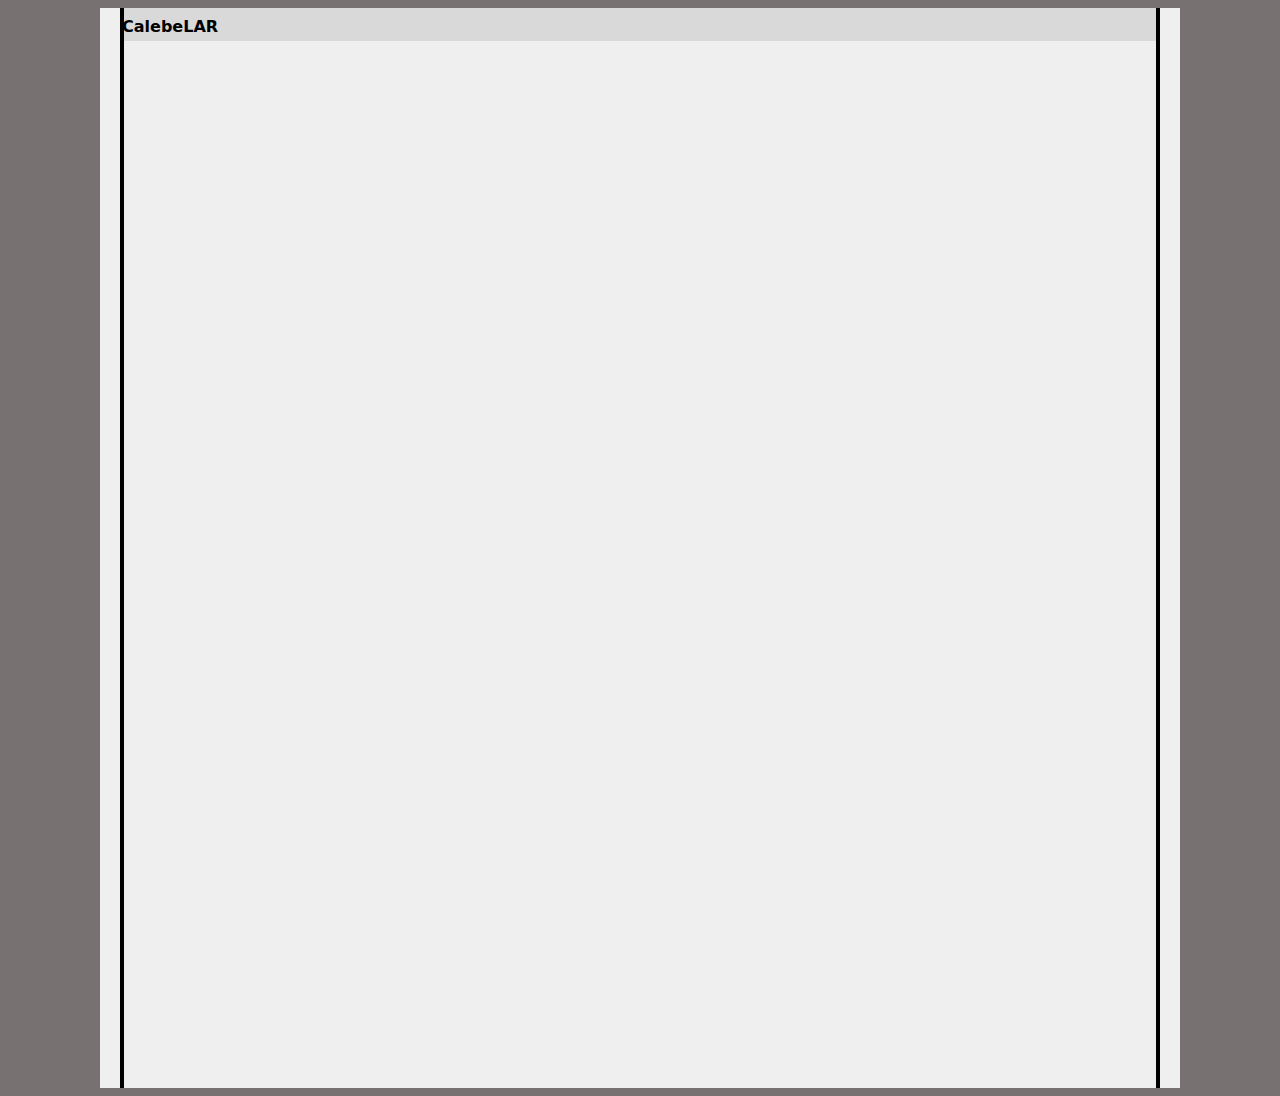
<file: index.html>
<!DOCTYPE html>
<html lang="en">

<head>
  <meta charset="UTF-8">
  <meta name="viewport" content="width=device-width, initial-scale=1.0">
  <title>Document</title>
  <link rel="stylesheet" href="index.css">
</head>

<body>
  <main id="page">
    <!-- elemento de margins -->
    <div class="margin left"></div>
    <div class="margin right"></div>
    <header class="bar-page header">
      <h1>CalebeLAR</h1>
    </header>
</body>

</html>
</file>
<file: index.css>
body {
  background-color: rgb(119, 113, 113);
  font-family: system-ui, -apple-system, BlinkMacSystemFont, 'Segoe UI', Roboto, Oxygen, Ubuntu, Cantarell, 'Open Sans', 'Helvetica Neue', sans-serif;
}

h1 {
  font-size: 16px;
  padding-top: 8.5px;
  margin: auto;
}

/* PAGE */
#page {
  width: 1080px;
  height: 1080px;
  margin-left: auto;
  margin-right: auto;

  background: #EFEFEF;
  position: relative;
}

.margin {
  height: 1080px;
  width: 20px;

  /*Altura da linha*/
  margin: 0px;
}

.left {
  left: 0px;
  border-right: 4px solid;
  position: absolute;

}

.right {
  right: 0px;
  border-left: 4px solid;
  position: absolute;

}

/* BARRAS DE NAVEGAÇÃO */
.bar-page {
  margin-left: 22px;
  margin-right: 22px;

  margin-top: auto;
  margin-bottom: auto;
}

.nav {
  height: 33px;
  margin-bottom: 20px;

  border-radius: 5px;
  background: #999191;

  /* text-align: center; */
}

.ul-nav {
  padding: 0px;
  margin: auto;
  list-style: none;
  text-align: center;
}

/* HEADER */
.header {
  height: 33px;
  margin-bottom: 20px;

  background: #D9D9D9;
}


/* CONTATOS */
.contact-item {
  display: inline-block;
  width: 320px;
  padding-top: 8px;
}

/* STACKS */
.stack-item {
  display: inline-block;
  width: 180px;
  padding-top: 8px;
}


#sobre {
  height: 210px;
  margin-bottom: 20px;
}

p {
  margin-left: 250px;
  margin-right: 10px;
}

#image-profile {
  width: 236px;
  height: 210;
  background-color: #999191;

  float: inline-start;
  display: inline;
}
</file>
